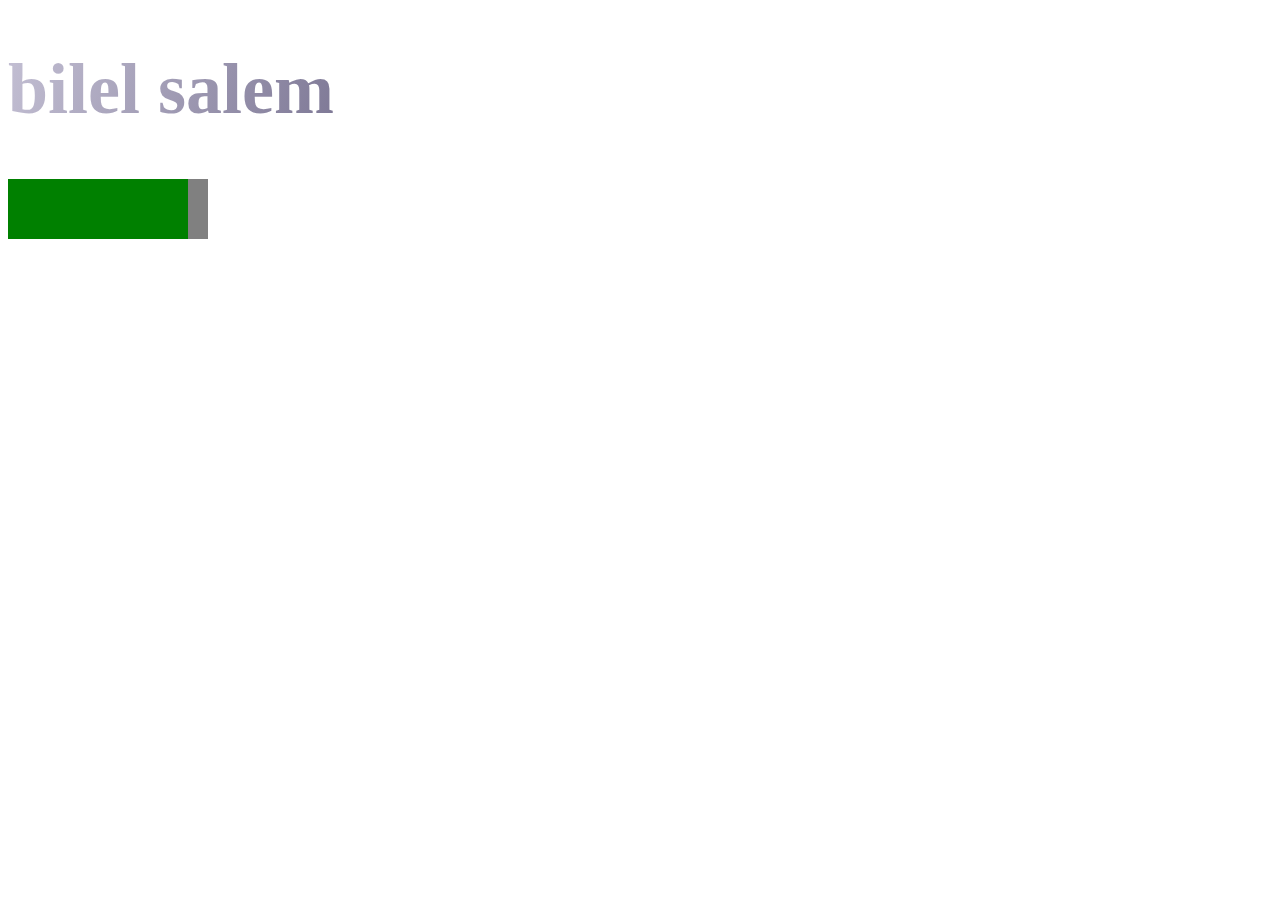
<file: test.html>
<!DOCTYPE html>
<html lang="en">
  <head>
    <meta charset="UTF-8" />
    <meta http-equiv="X-UA-Compatible" content="IE=edge" />
    <meta name="viewport" content="width=device-width, initial-scale=1.0" />
    <link rel="stylesheet" href="test.css" />
    <title>Document</title>
  </head>
  <body>
    <h1>bilel salem</h1>
    <div></div>
    <div></div>
    <div></div>
  </body>
</html>
</file>
<file: test.css>
h1 {
    font-size: 72px;
    background-image: linear-gradient(110deg,
            #c3bfd3,
            #463f64,
            #e2285c);
    -webkit-background-clip: text;
    -webkit-text-fill-color: transparent;
}

div {
    width: 200px;
    height: 20px;
    background-image: linear-gradient(to right, green 90%, gray 10%);
}
</file>
